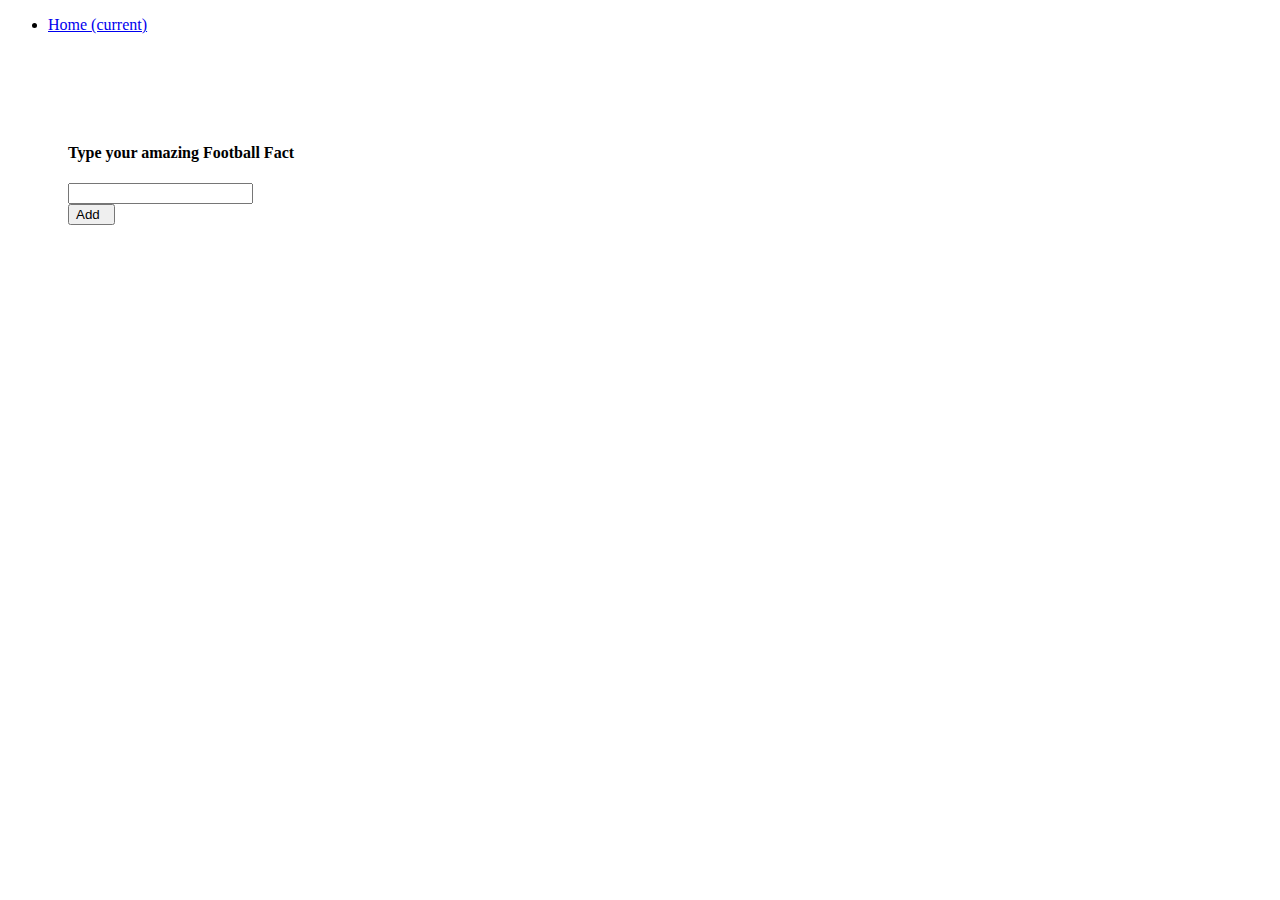
<file: features/addfacts/addfacts.html>
<!DOCTYPE html>
<html>

<head>
    <meta charset="utf-8">
    <meta http-equiv="X-UA-Compatible" content="IE=edge">
    <title>Football Facts</title>
    <meta name="viewport" content="width=device-width, initial-scale=1">
    <link rel="stylesheet" type="text/css" media="screen" href="https://bootswatch.com/4/yeti/bootstrap.min.css">
    <link rel="stylesheet" href="https://use.fontawesome.com/releases/v5.8.1/css/all.css"
        integrity="sha384-50oBUHEmvpQ+1lW4y57PTFmhCaXp0ML5d60M1M7uH2+nqUivzIebhndOJK28anvf" crossorigin="anonymous">
    <link rel="stylesheet" type="text/css" media="screen" href="addfacts.css">
</head>

<body>

    <div>
        <nav class="navbar navbar-expand-lg navbar-dark bg-primary">
            <div class="collapse navbar-collapse" id="navbarColor01">
                <ul class="navbar-nav mr-auto">
                    <li class="nav-item active">
                        <a class="nav-link" href="/index.html">Home <span class="sr-only">(current)</span></a>
                    </li>
                </ul>
            </div>
        </nav>

    </div>
    <div id="container" class="container">

        <div id="message-dialog">
        </div>

        <form class="container" id="todo-form">
            <div id="add-todo-bar">
                <h4 class="type-your-todo">Type your amazing Football Fact</h2>
                    <input type="text" id="todo-field" class="form-control">
            </div>
            <input type="submit" value="Add  " id="submit" class="btn btn-primary btn-block">
        </form>
        <script src="addfacts.js"></script>
</body>

</html>
</file>
<file: features/addfacts/addfacts.css>
.container{
    margin: 30px;
}

tbody{
    margin-left: 50px;
}
.done-mark{
    font-size: 30px;
    color: aqua;
    margin: 5px;
}

#message-dialog{
    min-height: 50px;
    max-height: 50px;
}

.not-done-mark{
    font-size: 30px;
    color: rgb(15, 13, 13);
    margin: 5px;
}

.hidden{
    visibility: hidden;
}

.done-work-text{
    font-size: 20px;
    min-width: 200px;
    max-width: 200px;
    color: darkslategrey;
}

.not-done-work-text{
    font-size: 20px;
    min-width: 200px;
    max-width: 200px;
    color: black;
}

.delete-task{
    font-size: 30px;
    color: aqua;
}
</file>
